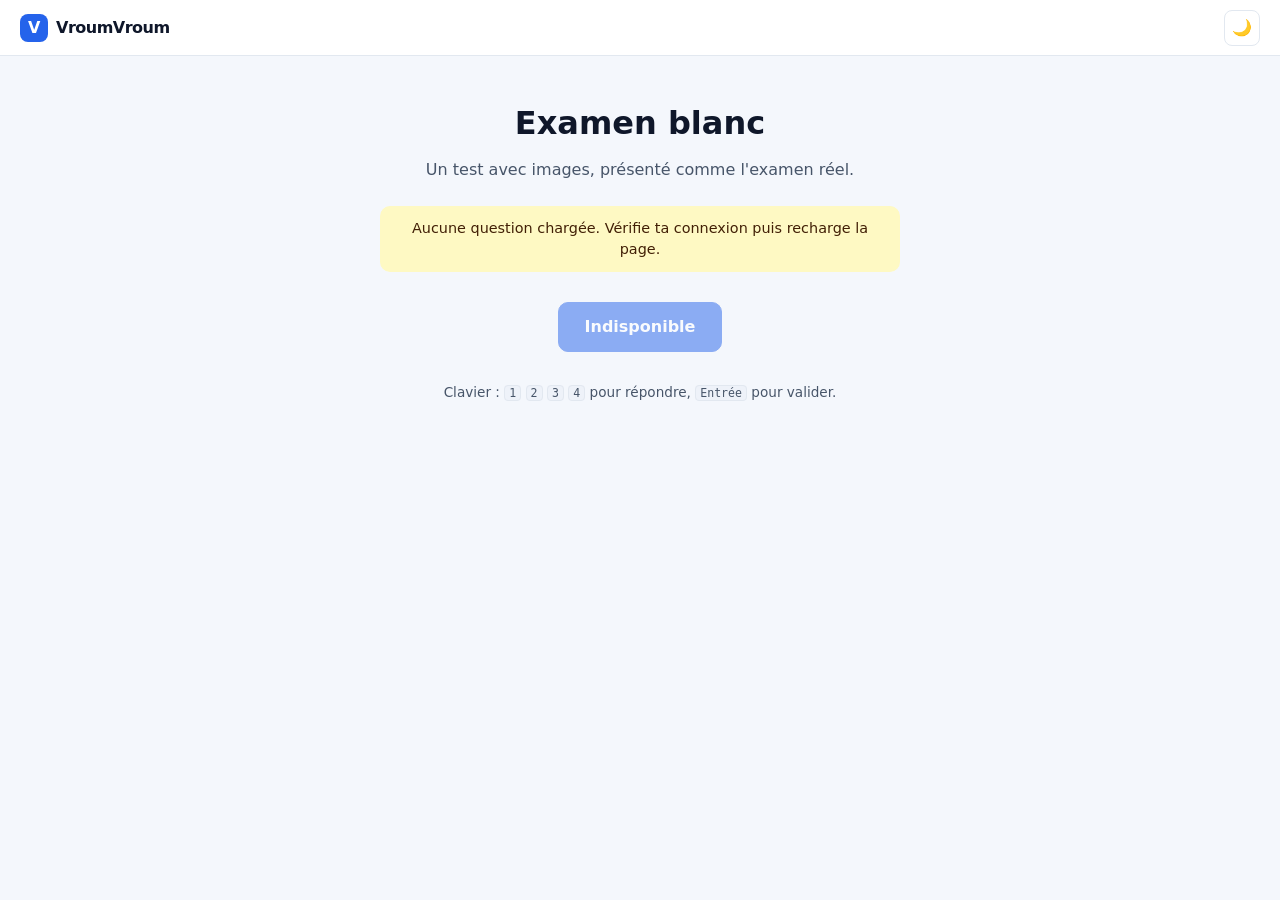
<file: index.html>
<!DOCTYPE html>
<html lang="fr">
<head>
<meta charset="UTF-8">
<meta name="viewport" content="width=device-width, initial-scale=1.0">
<meta name="theme-color" content="#2563eb">
<title>VroumVroum – Examen blanc du Code de la route</title>
<meta name="description" content="Examen blanc du Code de la route avec images, comme l'examen réel.">
<script>try{if(localStorage.getItem("vroum-theme")==="dark")document.documentElement.classList.add("dark")}catch(e){}</script>
<link rel="stylesheet" href="style.css">
</head>
<body>

<header class="top">
  <span class="logo"><b>V</b>VroumVroum</span>
  <button type="button" id="theme" aria-label="Changer de thème"></button>
</header>

<!-- ACCUEIL -->
<main id="intro" class="page">
  <h1>Examen blanc</h1>
  <p class="soft">Un test avec images, présenté comme l'examen réel.</p>
  <ul id="rules" class="rules"></ul>
  <p id="best" class="best"></p>
  <p id="warn" class="warn" hidden></p>
  <button type="button" id="start" class="btn" disabled>Chargement…</button>
  <p class="soft small">Clavier : <kbd>1</kbd> <kbd>2</kbd> <kbd>3</kbd> <kbd>4</kbd> pour répondre, <kbd>Entrée</kbd> pour valider.</p>
</main>

<!-- QUESTION -->
<section id="quiz" class="quiz" hidden>
  <div id="figure" class="figure"></div>
  <div class="panel">
    <div class="panel-main">
      <p id="question" class="q"></p>
      <div id="answers"></div>
    </div>
    <div class="side">
      <span id="mode" class="mode"></span>
      <div id="ring" class="ring">
        <svg viewBox="0 0 80 80" aria-hidden="true">
          <circle cx="40" cy="44" r="30" class="ring-bg"></circle>
          <circle id="ring-fg" cx="40" cy="44" r="30" class="ring-fg" transform="rotate(-90 40 44)"></circle>
        </svg>
        <span id="secs" class="sr">30</span>
      </div>
    </div>
    <div class="bar">
      <span>Question <strong id="num">01</strong><span id="total"></span></span>
      <span class="bar-btns">
        <button type="button" id="quit" class="btn-s">Quitter</button>
        <button type="button" id="next" class="btn-s main">Valider</button>
      </span>
    </div>
  </div>
</section>

<!-- RÉSULTAT -->
<main id="result" class="page wide" hidden>
  <div class="res-head">
    <div>
      <h2>Examen terminé</h2>
      <p id="verdict" class="soft"></p>
    </div>
    <div id="score" class="score"></div>
  </div>
  <div class="res-body">
    <div><h3>Réponses</h3><div id="grid" class="grid"></div></div>
    <div><h3>Détail</h3><div id="detail" class="detail"></div></div>
    <div><h3>Par thème</h3><div id="themes"></div></div>
  </div>
  <button type="button" id="replay" class="btn">Rejouer →</button>
</main>

<script src="exam.js"></script>
</body>
</html>
</file>
<file: style.css>
/* VroumVroum — examen blanc */
:root {
  color-scheme: light;
  --bg:#f4f7fc; --surface:#fff; --surface-2:#eef2f9; --border:#e2e8f0;
  --text:#0f172a; --soft:#475569; --muted:#94a3b8;
  --bleu:#2563eb; --bleu-dark:#1d4ed8; --vert:#16a34a; --rouge:#dc2626;
  --orange:#f59e0b; --jaune-soft:#fef9c3; --jaune-text:#422006;
}
html.dark {
  color-scheme: dark;
  --bg:#0d1220; --surface:#151c30; --surface-2:#1e2742; --border:#29345a;
  --text:#e9eef9; --soft:#b6c1da; --muted:#7f8cab;
  --bleu:#6aa3ff; --bleu-dark:#4a87f0; --vert:#4ade80; --rouge:#f87171;
  --orange:#fbbf24; --jaune-soft:rgba(252,211,77,.12); --jaune-text:#fcd34d;
}

* { box-sizing: border-box; }
[hidden] { display: none !important; }
body {
  margin: 0; background: var(--bg); color: var(--text);
  font: 16px/1.5 Inter, system-ui, -apple-system, "Segoe UI", Roboto, Arial, sans-serif;
}
h1, h2, h3 { margin: 0; line-height: 1.2; }
.soft { color: var(--soft); }
.small { font-size: .85rem; }
.sr { position: absolute; width: 1px; height: 1px; overflow: hidden; clip: rect(0 0 0 0); }
kbd { background: var(--surface-2); border: 1px solid var(--border); border-radius: 4px; padding: 0 .35em; font-size: .85em; }

/* En-tête */
.top {
  height: 56px; padding: 0 1.25rem; display: flex; align-items: center; justify-content: space-between;
  background: var(--surface); border-bottom: 1px solid var(--border);
}
.logo { font-weight: 800; letter-spacing: -.5px; display: flex; align-items: center; gap: .5rem; }
.logo b { background: var(--bleu); color: #fff; width: 28px; height: 28px; border-radius: 8px; display: grid; place-items: center; }
#theme { background: none; border: 1px solid var(--border); border-radius: 8px; width: 36px; height: 36px; cursor: pointer; font-size: 1rem; }

/* Pages */
.page { max-width: 560px; margin: 0 auto; padding: 3rem 1.25rem; text-align: center; }
.page.wide { max-width: 1100px; text-align: left; }
.page h1 { font-size: 2rem; margin-bottom: .5rem; }
.rules { list-style: none; padding: 0; margin: 1.5rem auto; text-align: left; max-width: 440px; }
.rules li { padding: .35rem 0 .35rem 1.6rem; position: relative; color: var(--soft); }
.rules li::before { content: "✓"; position: absolute; left: 0; color: var(--vert); font-weight: 800; }
.best { font-weight: 700; color: var(--bleu); }
.warn { background: var(--jaune-soft); color: var(--jaune-text); border-radius: 10px; padding: .7rem 1rem; font-size: .9rem; }

.btn, .btn-s {
  font: inherit; font-weight: 700; cursor: pointer; border: 1px solid var(--bleu);
  background: var(--bleu); color: #fff; border-radius: 10px; padding: .75rem 1.6rem; margin: 1rem 0;
}
.btn:hover:not(:disabled) { background: var(--bleu-dark); }
.btn:disabled { opacity: .5; cursor: default; }
.btn-s { margin: 0; padding: .4rem .9rem; font-size: .85rem; font-weight: 500; background: none; color: var(--soft); border-color: var(--border); border-radius: 6px; }
.btn-s:hover { border-color: var(--bleu); color: var(--bleu); }
.btn-s.main { background: var(--bleu); border-color: var(--bleu); color: #fff; font-weight: 700; }

/* Question */
.quiz { position: fixed; inset: 56px 0 0 0; display: grid; grid-template-rows: 50% 50%; background: var(--bg); }
.figure { min-height: 0; display: flex; align-items: center; justify-content: center; overflow: hidden; }
.figure img { max-width: 100%; max-height: 100%; object-fit: contain; }
.figure .missing { color: var(--muted); font-size: .9rem; }
.panel { position: relative; min-height: 0; overflow-y: auto; border-top: 1px solid var(--border); padding: .6em 7rem 4rem 1.5rem; font-size: clamp(11px, 2.4vh, 17px); }
.panel-main { max-width: 720px; margin: 0 auto; }
.q { font-weight: 700; font-size: 1.1em; margin: 0 0 .6em; }
.yn-row { display: flex; align-items: center; flex-wrap: wrap; gap: .2em 1em; margin: .3em 0; }
.stmt { flex: 1 1 14em; font-weight: 600; margin: 0; }
.yn { flex: 0 0 15em; display: flex; gap: .5em; }
.yn .ans { flex: 1; margin: 0; }
.yn-row > .yn:only-child { flex: 1; }
.ans {
  display: flex; align-items: center; gap: .75em; width: 100%; margin: .2em 0; padding: .35em .8em;
  font: inherit; text-align: left; color: var(--text); cursor: pointer;
  background: var(--surface); border: 2px solid var(--border); border-radius: 10px;
}
.ans:hover { border-color: var(--bleu); }
.ans .key { flex: none; width: 1.7em; height: 1.7em; display: grid; place-items: center; font-weight: 700; font-size: .85em; border: 2px solid var(--text); border-radius: 4px; }
.ans.on { border-color: var(--bleu); background: color-mix(in srgb, var(--bleu) 12%, var(--surface)); }
.ans.on .key { background: var(--text); color: var(--surface); }

.side { position: absolute; right: 1rem; top: 1rem; width: 80px; display: flex; flex-direction: column; align-items: center; gap: .5rem; }
.mode { white-space: nowrap; font-size: .75rem; color: var(--muted); text-align: center; }
.ring { width: 64px; height: 64px; }
.ring svg { width: 100%; height: 100%; display: block; }
.ring-bg { fill: none; stroke: var(--border); stroke-width: 4; }
.ring-fg { fill: none; stroke: var(--bleu); stroke-width: 4; stroke-linecap: round; }
.ring.warn .ring-fg { stroke: var(--rouge); }

.bar {
  position: fixed; left: 0; right: 0; bottom: 0; padding: .7rem 1.5rem; background: var(--bg);
  border-top: 1px solid var(--border); display: flex; justify-content: space-between; align-items: center;
  font-size: .9rem; color: var(--muted);
}
.bar strong { color: var(--text); }
.bar-btns { display: flex; gap: .5rem; }

/* Résultat */
.res-head { display: flex; justify-content: space-between; align-items: center; gap: 1.5rem; flex-wrap: wrap; padding-bottom: 1.25rem; margin-bottom: 1.5rem; border-bottom: 1px solid var(--border); }
.score { font-size: 2.4rem; font-weight: 800; color: #fff; padding: .5rem 1.4rem; border-radius: 16px; }
.score.pass { background: #16a34a; }
.score.fail { background: #dc2626; }
.res-body { display: grid; grid-template-columns: 280px 1fr 300px; gap: 1.75rem; align-items: start; }
.res-body h3 { font-size: .85rem; color: var(--muted); margin-bottom: .75rem; text-align: center; }
.grid { display: grid; grid-template-columns: repeat(5, 1fr); gap: .4rem; }
.num { aspect-ratio: 1; border: 0; border-radius: 6px; font: inherit; font-weight: 700; font-size: .85rem; color: #fff; cursor: pointer; }
.num.correct { background: #16a34a; }
.num.wrong { background: #dc2626; }
.num.none { background: var(--surface-2); color: var(--muted); }
.num.sel { outline: 3px solid var(--text); outline-offset: 1px; }
.detail { background: var(--surface-2); border-radius: 12px; padding: 1.1rem; }
.d-head { display: flex; justify-content: space-between; gap: .5rem; margin-bottom: .8rem; font-weight: 700; }
.d-ok { color: var(--vert); } .d-ko { color: var(--rouge); }
.detail img { display: block; max-width: 100%; max-height: 180px; margin: 0 auto .8rem; border-radius: 8px; }
.d-q { font-weight: 600; margin-bottom: .8rem; }
.d-row { display: flex; gap: .6rem; padding: .5rem .75rem; margin-bottom: .4rem; background: var(--surface); border-left: 3px solid var(--border); border-radius: 6px; font-size: .9rem; }
.d-row.correct { border-color: var(--vert); }
.d-row.wrong { border-color: var(--rouge); }
.d-row.missed { border-color: var(--orange); }
.d-tag { flex: none; font-size: .72rem; font-weight: 700; color: var(--muted); padding-top: .15rem; }
.d-exp { margin-top: .8rem; padding-top: .6rem; border-top: 1px dashed var(--border); font-size: .85rem; font-style: italic; color: var(--muted); }
.theme { display: flex; justify-content: space-between; gap: .75rem; padding: .55rem .8rem; margin-bottom: .4rem; background: var(--surface-2); border-radius: 8px; font-size: .9rem; }
.theme span:first-child { color: var(--soft); }
.theme b { font-variant-numeric: tabular-nums; }

/* Mobile */
@media (max-width: 800px) {
  .quiz { grid-template-rows: 34% 66%; }
  .panel { display: flex; flex-direction: column; padding: .8em 1rem 4.5rem; }
  .side { position: static; width: auto; order: -1; flex-direction: row; justify-content: space-between; margin-bottom: .6rem; }
  .ring { width: 38px; height: 38px; }
  .bar { padding: .6rem 1rem; }
  .res-body { grid-template-columns: 1fr; }
}
@media (prefers-reduced-motion: no-preference) { .ans { transition: border-color .15s, background .15s; } }
</file>
